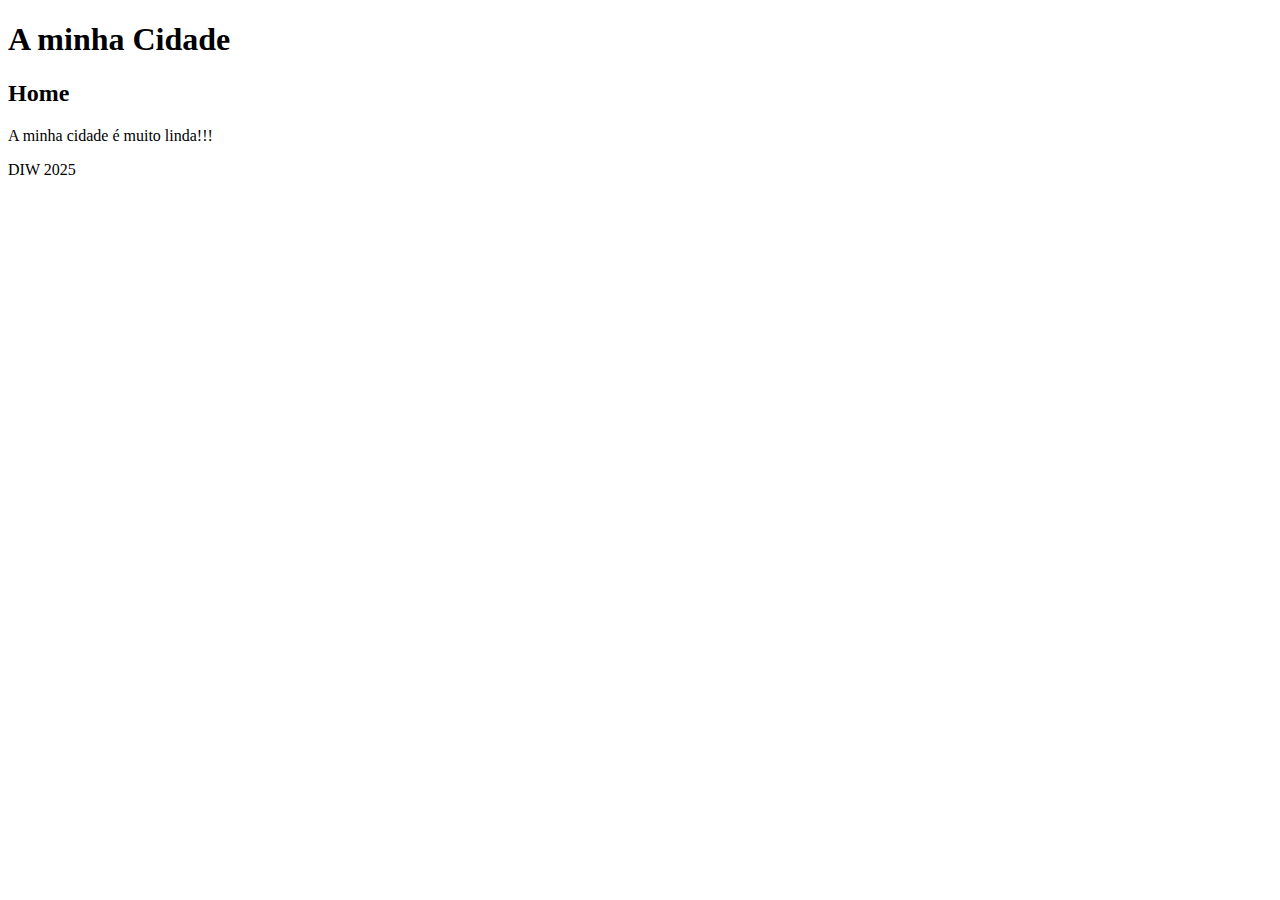
<file: Lab2/index.html>
<!DOCTYPE html>
<html lang="pt">
    <head>
        <meta charset="UTF-8">
        <title>Parque Nacional dos Lençóis Maranhenses</title>
    </head>
    <body>
        <header>
            <h1>A minha Cidade</h1>
        </header>
        <main>
            <h2>Home</h2>
            <p>A minha cidade é muito linda!!!</p>
        </main>
        <footer>
            <p>DIW 2025</p>
        </footer>
    </body>
</html>
</file>
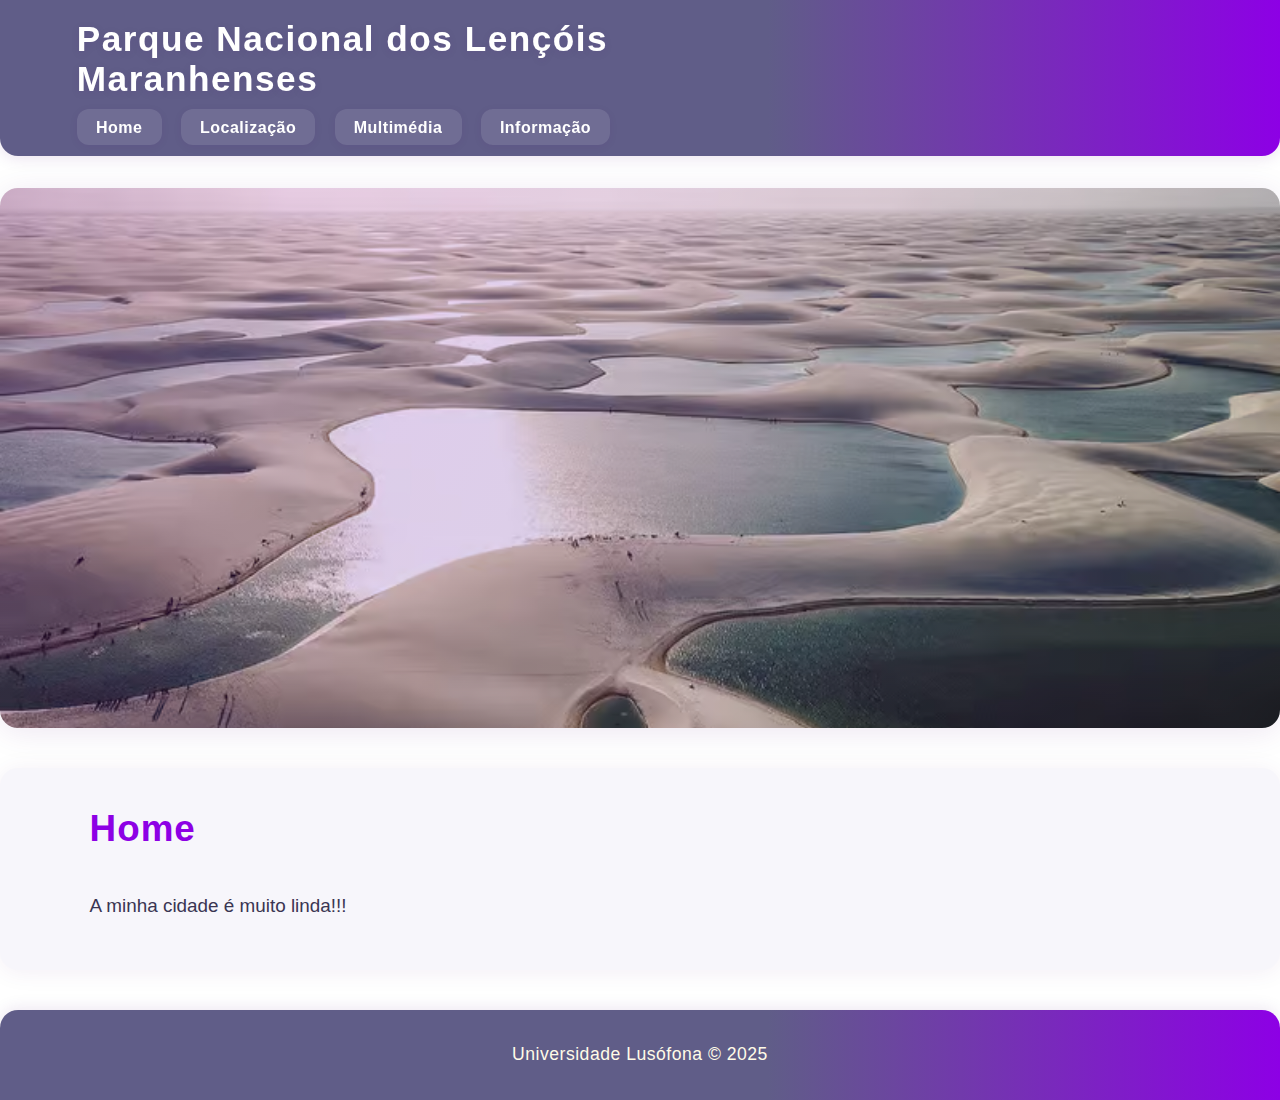
<file: Lab3/index.html>
<!DOCTYPE html>
<html lang="pt">

<head>
    <meta charset="UTF-8">
    <title>Parque Nacional dos Lençóis Maranhenses</title>
    <link rel="stylesheet" href="stylesIndex.css">

</head>

<body>
 <header>
    <div class="overlay">
        <h1>Parque Nacional dos Lençóis Maranhenses</h1>
        <nav>
            <ul>
                <li><a href="index.html">Home</a></li>
                <li><a href="local.html">Localização</a></li>
                <li><a href="multimedia.html">Multimédia</a></li>
                <li><a href="info.html">Informação</a></li>
            </ul>
        </nav>
    </div>
</header>

<section id="projetos">
       
    
</section>


    <main>
    <h2>Home</h2>
    <p>A minha cidade é muito linda!!!</p>
</main>


    <footer>
         <p>Universidade Lusófona © 2025</p>
    </footer>
</body>

</html>
</file>
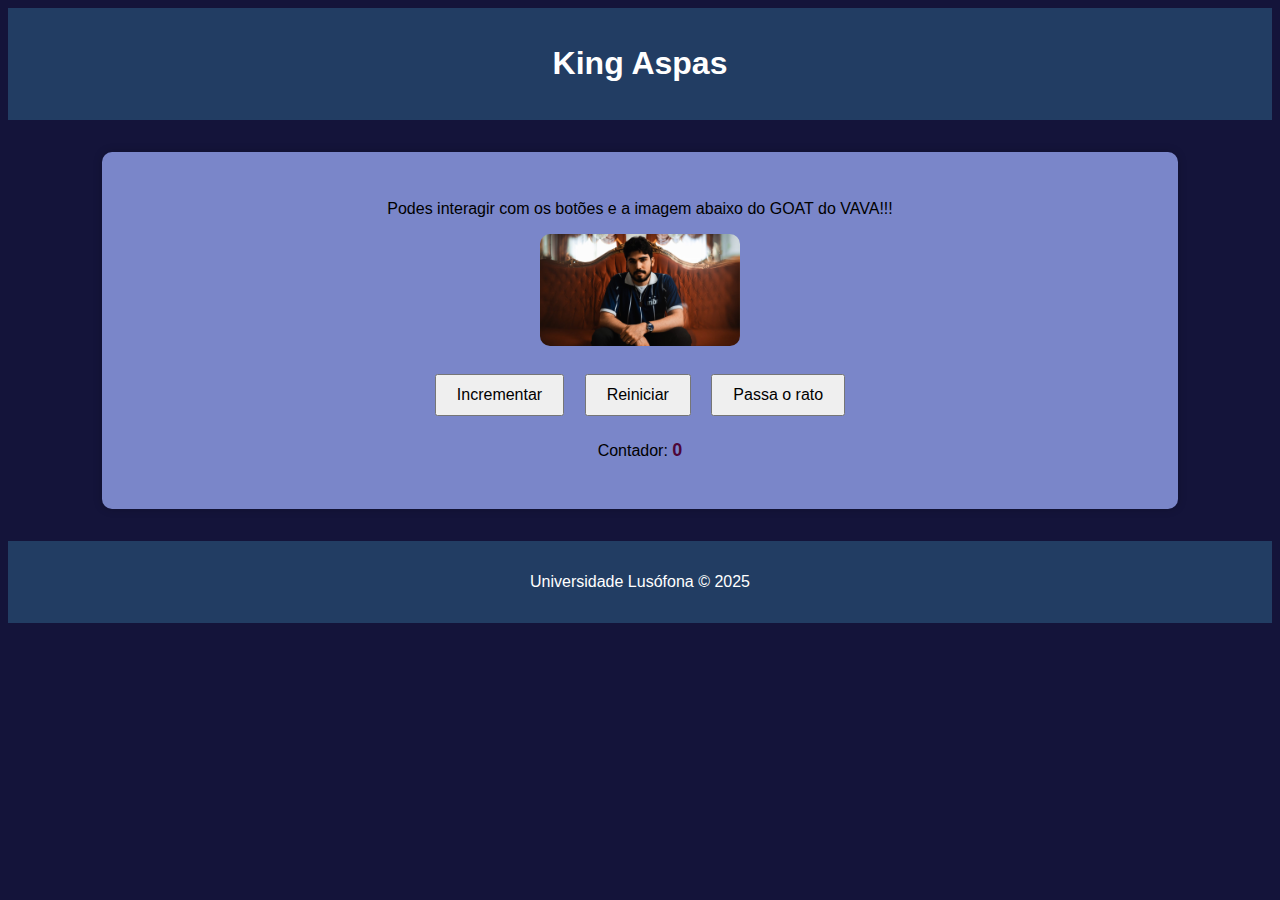
<file: Lab4/index.html>
<!DOCTYPE html>
<html lang="pt">
<head>
    <meta charset="UTF-8">
    <meta name="viewport" content="width=device-width, initial-scale=1.0">
    <title>Página de Exemplo</title>
    <link rel="stylesheet" href="styles.css">
</head>

<body>
    <header>
        <h1>King Aspas</h1>
    </header>

    <main>
        <section>
            <p>Podes interagir com os botões e a imagem abaixo do GOAT do VAVA!!!</p>

            <img src="images/aspas-MIBR.jpg" alt="Imagem Exemplo" 
                onclick="incrementarContador()"
                ondblclick="resetContador()" 
                onmouseover="mostrarMensagem('Passaste o rato por cima da imagem!')"
                onmouseout="mostrarMensagem('Tiraste o rato da imagem!')" 
                onmousemove="moverRato(event)">

            <p id="mensagem"></p>

            <div>
                <button onclick="incrementarContador()">Incrementar</button>
                <button ondblclick="resetContador()">Reiniciar</button>
                <button onmouseover="mostrarMensagem('Botão sobre!')" onmouseout="mostrarMensagem('')"> Passa o rato</button>
            </div>

            <p>Contador: <span id="contador">0</span></p>
        </section>
    </main>

    <footer>
        <p>Universidade Lusófona © 2025</p>
    </footer>

    <script src="main.js" defer></script>
</body>
</html>
</file>
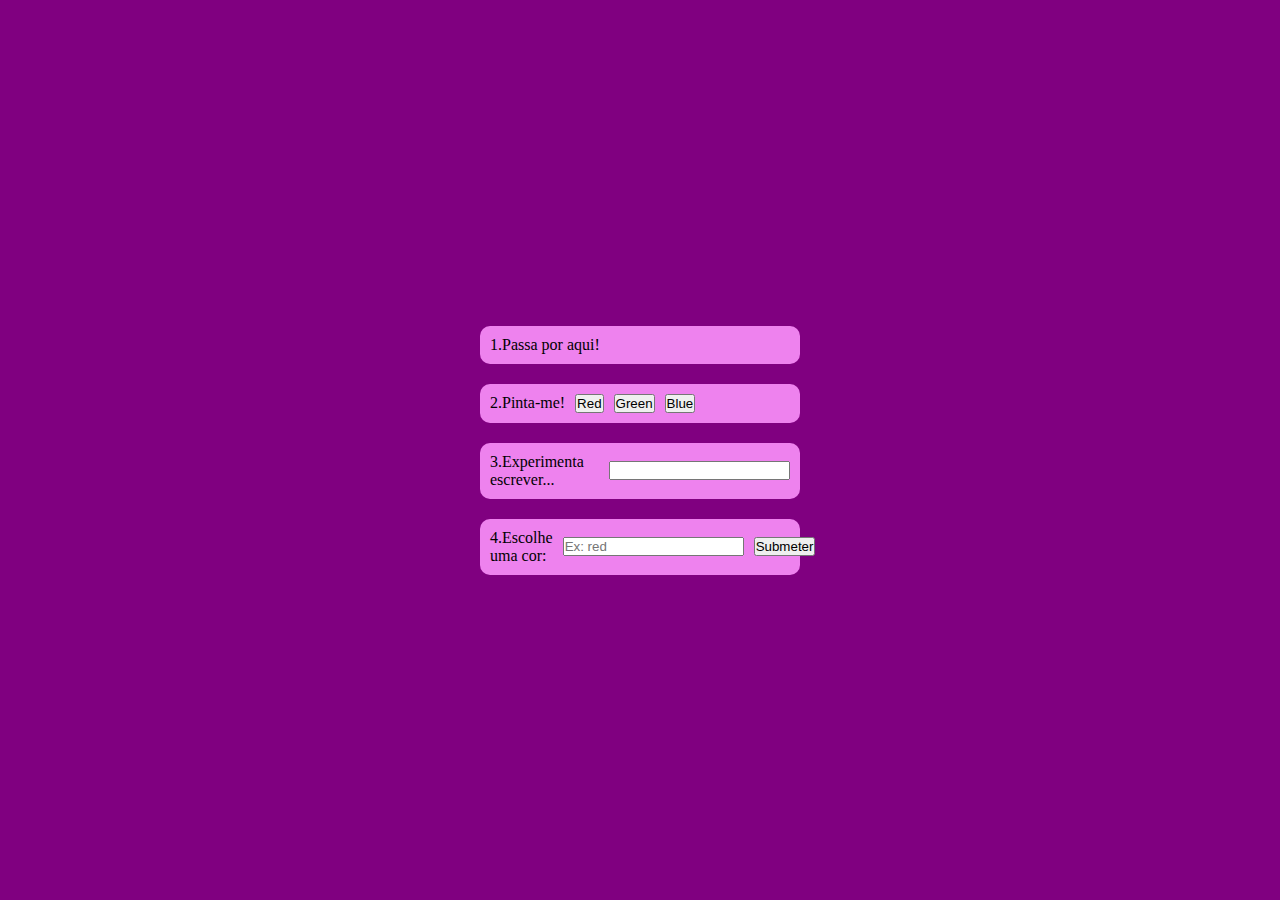
<file: Lab5/index.html>
<!DOCTYPE html>
<html lang="en">

<head>
    <meta charset="UTF-8">
    <meta name="viewport" content="width=device-width, initial-scale=1.0">
    <title>Document</title>

    <style>
        * {
            margin: 0;
            padding: 0;
        }

        #idPinta,
        #idEscreve,
        #idEscolhaUmaCor {
            display: flex;
            align-items: center;
            gap: 10px;
        }

        main {
            height: 100vh;
            display: flex;
            flex-direction: column;
            align-items: center;
            justify-content: center;
            gap: 20px;
            background-color: purple;
        }

        section {
            width: 300px;
            background-color: violet;
            padding: 10px;
            border-radius: 10px;
        }
    </style>
</head>

<body>
    <main>
        <section id="idpassa">
            <p>1.Passa por aqui!</p>

            <script>
                // A.variáveis
                const frase = document.querySelector("#idpassa p");

                // B.evento (associação de elementos e eventos)
                const mudarFrase = (modo) => {
                    if (modo === true) {
                        frase.textContent = "1.Obrigado por passares!";
                    } else {
                        frase.textContent = "1.Passa por aqui!";
                    }
                }

                // C.atribuição de eventos
                frase.onmouseover = () => mudarFrase(true);
                frase.onmouseout = () => mudarFrase(false);
            </script>
        </section>

        <section id="idPinta">
            <p>2.Pinta-me!</p>
            <button>Red</button>
            <button>Green</button>
            <button>Blue</button>

            <script>
                const botaoRed = document.querySelector("#idPinta button:nth-of-type(1)");
                const botaoGreen = document.querySelector("#idPinta button:nth-of-type(2)");
                const botaoBlue = document.querySelector("#idPinta button:nth-of-type(3)");
                const paragrafo = document.querySelector("#idPinta p");

                function mudarCor(cor) {
                    paragrafo.style.color = cor;
                }

                botaoRed.onclick = () => mudarCor('red');
                botaoGreen.addEventListener('click', () => mudarCor('green'));
                botaoBlue.onclick = () => mudarCor('blue');
            </script>
        </section>

        <section id="idEscreve">
            <label for="3">3.Experimenta escrever...</label>
            <input id="inputText" type="text">

            <script>
                const input = document.querySelector("#idEscreve input");
                const cores = ['red', 'blue', 'green', 'yellow', 'purple', 'pink', 'orange', 'brown', 'black', 'gray'];
                let i = 0;

                function colorir() {
                    input.style.backgroundColor = cores[i];
                    i++;
                    if (i >= cores.length) {
                        i = 0;
                    }
                }

                input.onkeyup = colorir;
            </script>
        </section>

        <section id="idEscolhaUmaCor">
            <label>4.Escolhe uma cor:</label>
            <input type="text" placeholder="Ex: red">
            <button>Submeter</button>

            <script>
                // A.variáveis
                const texto = document.querySelector("#idEscolhaUmaCor input");
                const botao = document.querySelector("#idEscolhaUmaCor button");

                // Lista de cores válidas
                const coresValidas = ['red', 'blue', 'green', 'yellow', 'purple', 'pink', 'orange', 'brown', 'black', 'gray'];

                // Função para mudar a cor de fundo
                function mudarCorBackground() {
                    const corEscolhida = texto.value.toLowerCase();

                    if (coresValidas.includes(corEscolhida)) {
                        document.body.style.backgroundColor = corEscolhida;
                    } else {
                        alert("Cor inválida! Tenta uma destas: " + coresValidas.join(", "));
                    }
                }

                // C.atribuição de evento
                botao.onclick = mudarCorBackground;
            </script>
        </section>
    </main>
</body>

</html>
</file>
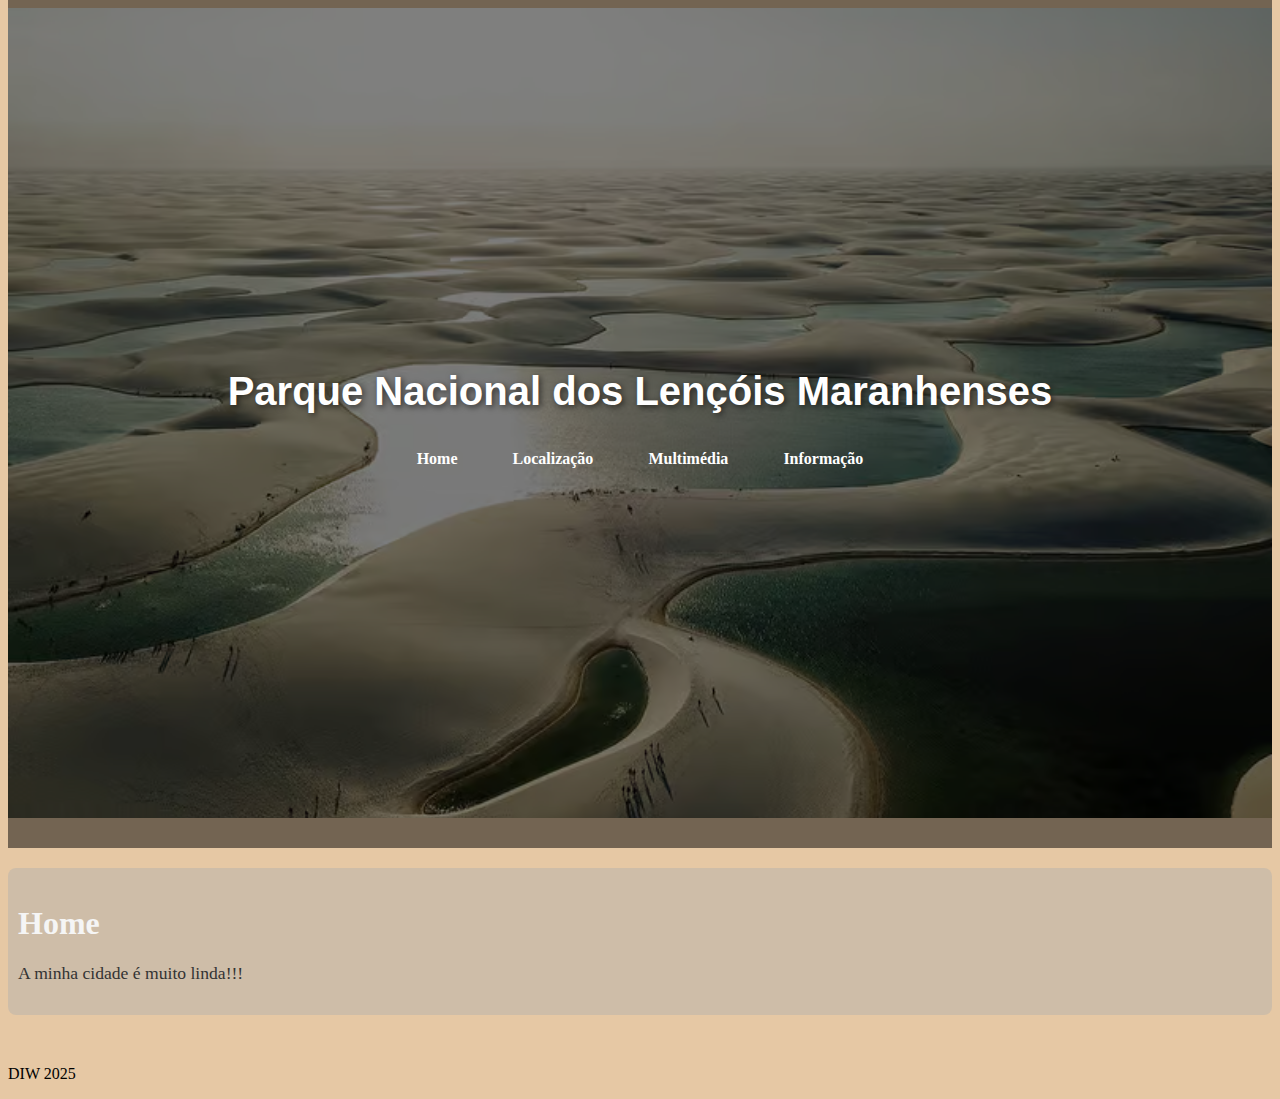
<file: Lab3/Lab2/index.html>
<!DOCTYPE html>
<html lang="pt">

<head>
    <meta charset="UTF-8">
    <title>Parque Nacional dos Lençóis Maranhenses</title>
    <link rel="stylesheet" href="styles.css">

</head>

<body>
 <header>
    <div class="overlay">
        <h1>Parque Nacional dos Lençóis Maranhenses</h1>
        <nav>
            <ul>
                <li><a href="index.html">Home</a></li>
                <li><a href="local.html">Localização</a></li>
                <li><a href="multimedia.html">Multimédia</a></li>
                <li><a href="info.html">Informação</a></li>
            </ul>
        </nav>
    </div>
</header>


    <main>
        <h2>Home</h2>
        <p>A minha cidade é muito linda!!!</p>
    </main>
    <footer>
        <p>DIW 2025</p>
    </footer>
</body>

</html>
</file>
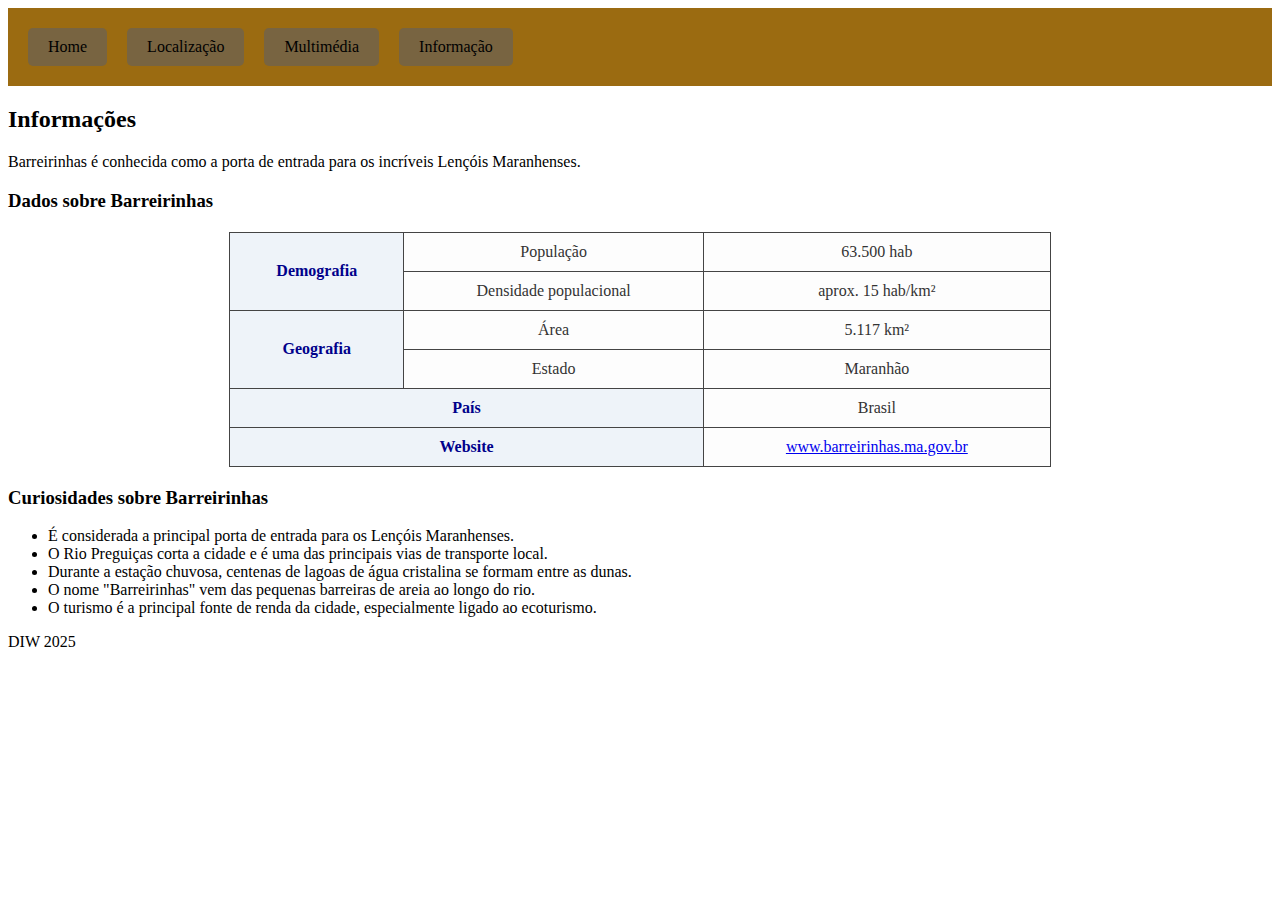
<file: Lab2/info.html>
<!DOCTYPE html>
<html lang="pt">
<head>
    <meta charset="UTF-8">
    <title>Informações</title>
    <link rel="stylesheet" href="stylesInfo.css">
</head>
<body>

    <header>
        <nav>
            <a href="index.html">Home</a>
            <a href="local.html">Localização</a>
            <a href="multimedia.html">Multimédia</a>
            <a href="info.html">Informação</a>
        </nav>
    </header>

    <main>
        <h2>Informações</h2>
        <p>Barreirinhas é conhecida como a porta de entrada para os incríveis Lençóis Maranhenses.</p>

        <!-- TABELA DE DADOS -->
        <h3>Dados sobre Barreirinhas</h3>
    <table border="1" cellspacing="0" cellpadding="8">
    <tr>
        <th rowspan="2">Demografia</th>
        <td>População</td>
        <td>63.500 hab</td>
    </tr>
    <tr>
        <td>Densidade populacional</td>
        <td>aprox. 15 hab/km²</td>
    </tr>
    <tr>
        <th rowspan="2">Geografia</th>
        <td>Área</td>
        <td>5.117 km²</td>
    </tr>
    <tr>
        <td>Estado</td>
        <td>Maranhão</td>
    </tr>
    <tr>
        <th colspan="2">País</th>
        <td>Brasil</td>
    </tr>
    <tr>
        <th colspan="2">Website</th>
        <td><a href="https://www.barreirinhas.ma.gov.br/" target="_blank">www.barreirinhas.ma.gov.br</a></td>
    </tr>
</table>

        <h3>Curiosidades sobre Barreirinhas</h3>
        <ul>
            <li>É considerada a principal porta de entrada para os Lençóis Maranhenses.</li>
            <li>O Rio Preguiças corta a cidade e é uma das principais vias de transporte local.</li>
            <li>Durante a estação chuvosa, centenas de lagoas de água cristalina se formam entre as dunas.</li>
            <li>O nome "Barreirinhas" vem das pequenas barreiras de areia ao longo do rio.</li>
            <li>O turismo é a principal fonte de renda da cidade, especialmente ligado ao ecoturismo.</li>
        </ul>
    </main>

    <footer>
        <p>DIW 2025</p>
    </footer>

</body>
</html>
</file>
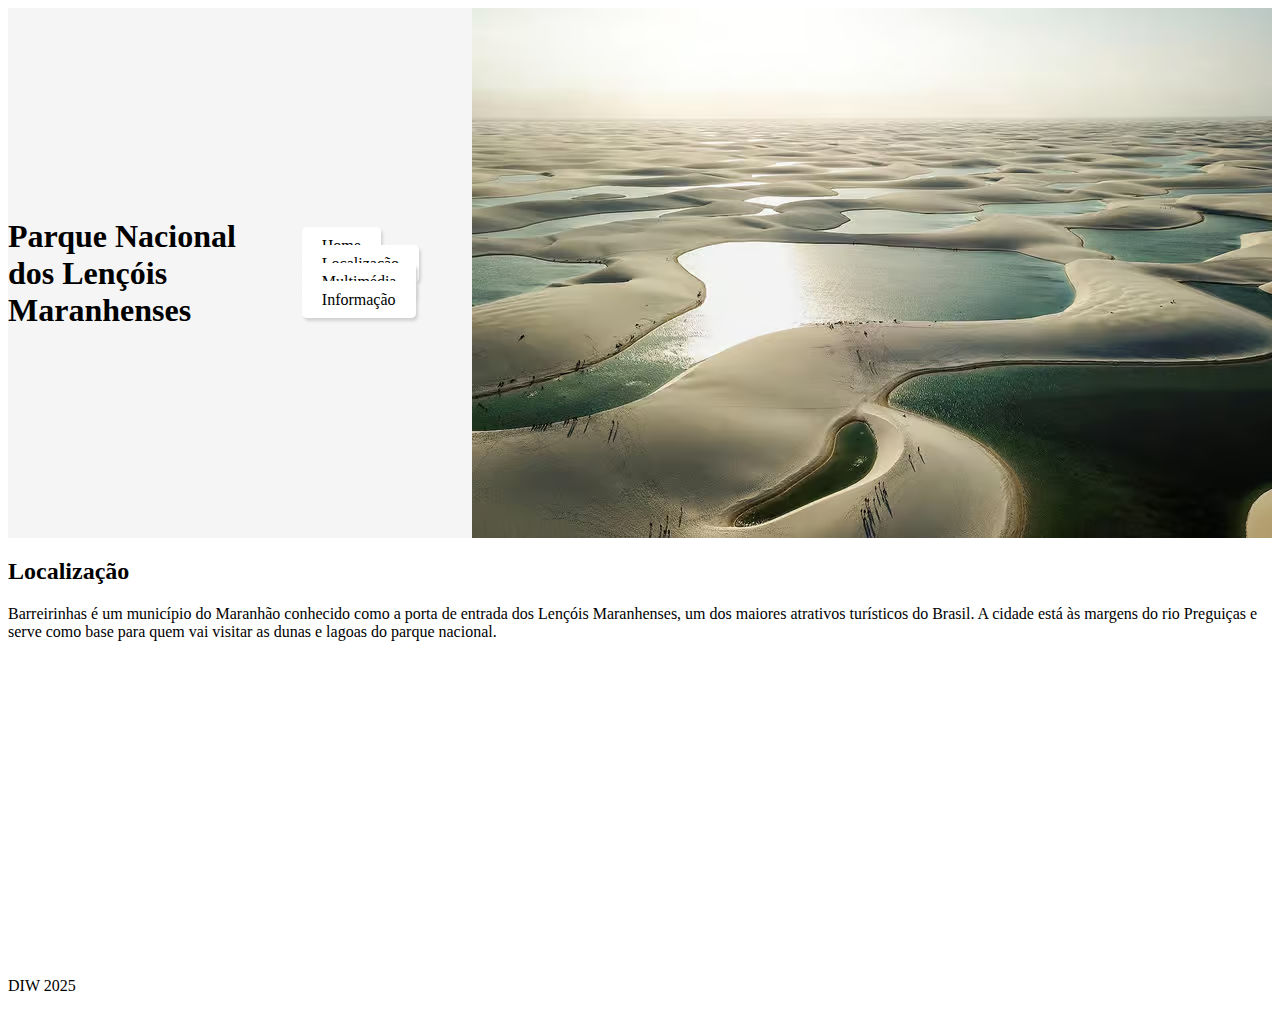
<file: Lab2/local.html>
<!DOCTYPE html>
<html lang="pt">

<head>
    <meta charset="UTF-8">
    <title>Localização</title>
    <link rel="stylesheet" href="styles.css">

</head>
<header>

    <h1>Parque Nacional dos Lençóis Maranhenses</h1>
    <nav>
        <ul>
            <a href="index.html">Home</a>
            <a href="local.html">Localização</a>
            <a href="multimedia.html">Multimédia</a>
            <a href="info.html">Informação</a>

        </ul>
    </nav>

    <img src="images/lencoisMaranhenses.avif" alt="Lençois Maranhenses">
</header>


<main>

    <body>


        <main>
            <h2>Localização</h2>

            <p>Barreirinhas é um município do Maranhão conhecido como a porta de entrada dos Lençóis Maranhenses, um dos
                maiores atrativos turísticos do Brasil. A cidade está às margens do rio Preguiças e serve como base para
                quem vai visitar as dunas e lagoas do parque nacional.</p>

            <iframe
                src="https://www.google.com/maps/embed?pb=!1m18!1m12!1m3!1d15940.894053709171!2d-42.82545866530104!3d-2.7500234108674597!2m3!1f0!2f0!3f0!3m2!1i1024!2i768!4f13.1!3m3!1m2!1s0x7f21e34a2658ad3%3A0x5dc8dfbc9b0672d1!2sBarreirinhas%2C%20MA%2C%2065590-000%2C%20Brasil!5e0!3m2!1spt-PT!2spt!4v1758794384305!5m2!1spt-PT!2spt"
                width="400" height="300" style="border:0;" allowfullscreen="" loading="lazy"
                referrerpolicy="no-referrer-when-downgrade">
            </iframe>


        </main>
        <footer>
            <p>DIW 2025</p>
        </footer>
    </body>

</html>
</file>
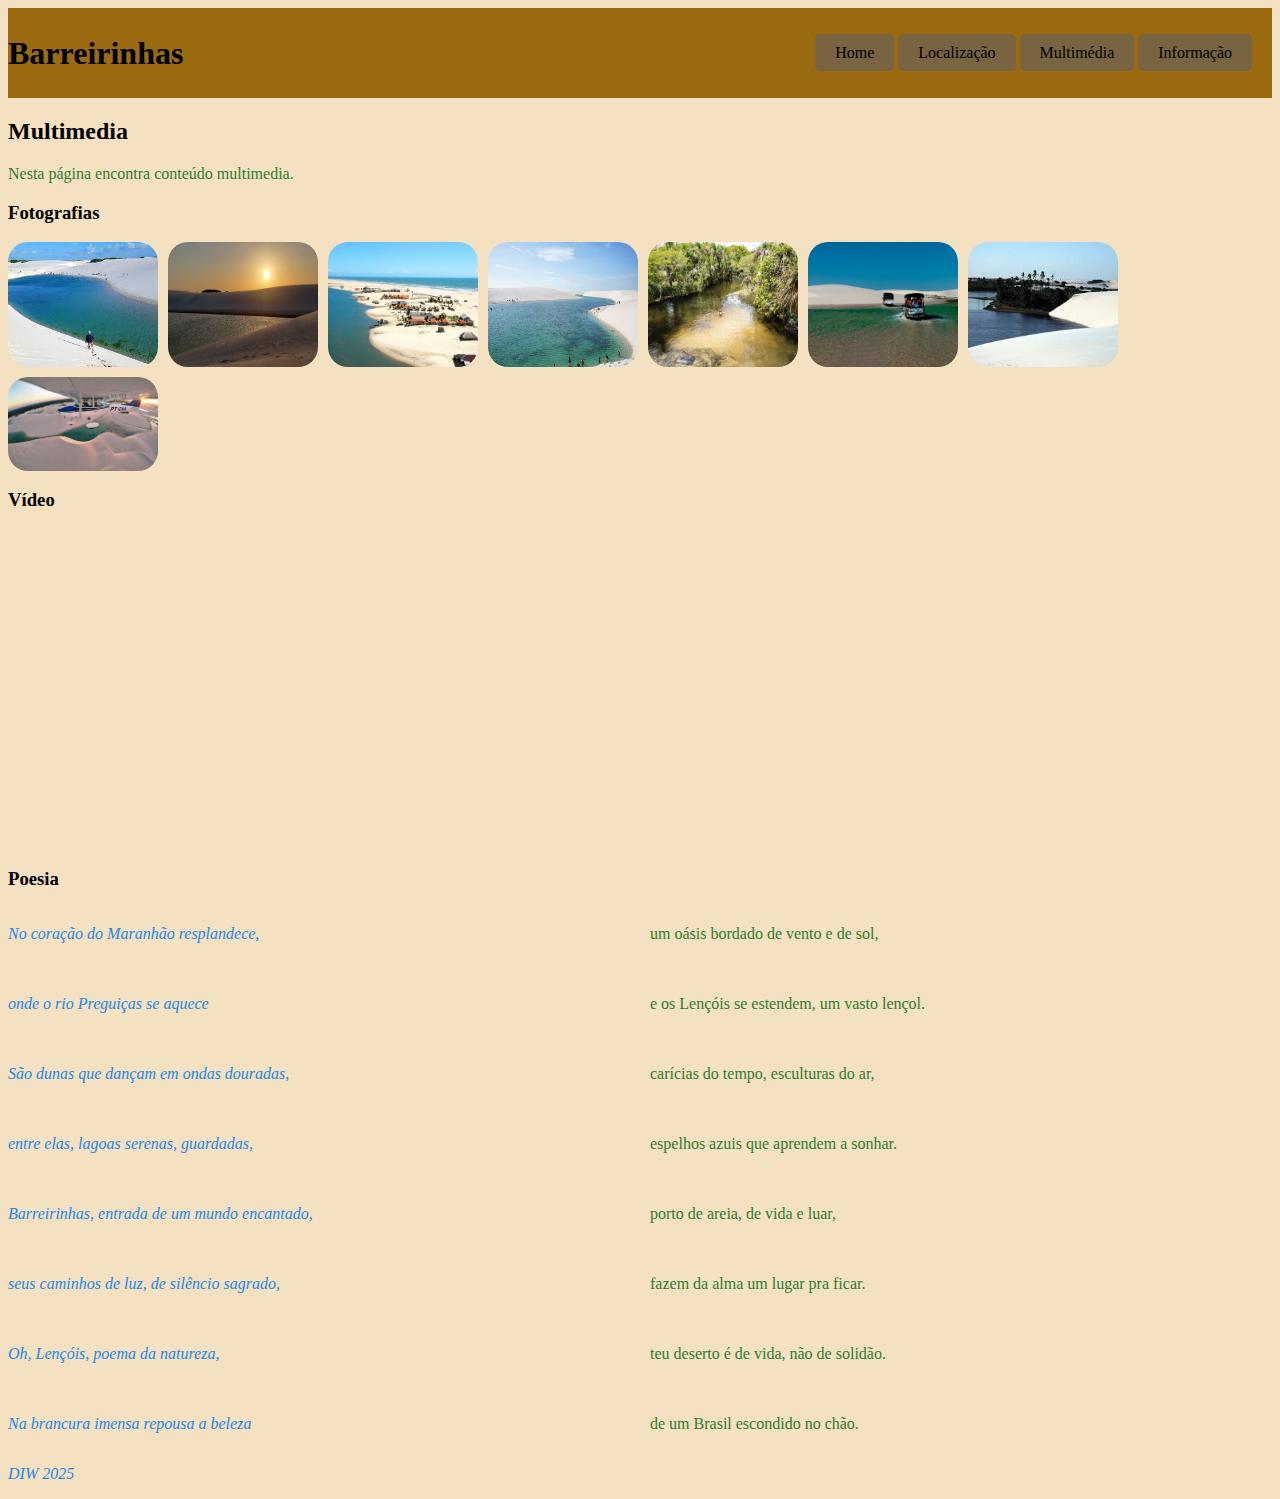
<file: Lab2/multimedia.html>
<!DOCTYPE html>
<html lang="pt">

<head>
    <meta charset="UTF-8">
    <title>Multimedia</title>
    <link rel="stylesheet" href="stylesMultimedia.css">


</head>
<header>

    <h1>Barreirinhas</h1>
    <nav>
        <ul>
            <a href="index.html">Home</a>
            <a href="local.html">Localização</a>
            <a href="multimedia.html">Multimédia</a>
            <a href="info.html">Informação</a>

        </ul>
    </nav>


</header>


<main>

    <body>
        <main>
            <h2>Multimedia</h2>

            <p>Nesta página encontra conteúdo multimedia.</p>

            <section>

                <h3>Fotografias</h3>
                <div class="Fotografias">
                    <img src="images/imaB1.jpg" alt="">
                    <img src="images/imaB2.png" alt="">
                    <img src="images/imaB3.png" alt="">
                    <img src="images/lagoaAzul.JPG" alt="">
                    <img src="images/A-flutuacao-do-Rio-Formiga-MA-Vamos-Trilhar.webp" alt="">
                    <img src="images/circuitoAtins.avif" alt="">
                    <img src="images/lagoaDaEsperança.jpg" alt="">
                    <img src=" images/sobreVOO.jpg" alt="">


                </div>

            </section>


            <section>

                <h3>Vídeo</h3>

                <iframe width="560" height="315" src="https://www.youtube.com/embed/l6j5WscSeOM?si=jJCTQDL_63HOdsNu"
                    title="YouTube video player" frameborder="0"
                    allow="accelerometer; autoplay; clipboard-write; encrypted-media; gyroscope; picture-in-picture; web-share"
                    referrerpolicy="strict-origin-when-cross-origin" allowfullscreen></iframe>


            </section>

            <section>

                <h3>Poesia</h3>
                <div class="Poesia">
                    <p>No coração do Maranhão resplandece,</p>
                    <p>um oásis bordado de vento e de sol,</p>
                    <p>onde o rio Preguiças se aquece</p>
                    <p>e os Lençóis se estendem, um vasto lençol.</p>

                    <p>São dunas que dançam em ondas douradas,</p>
                    <p>carícias do tempo, esculturas do ar,</p>
                    <p>entre elas, lagoas serenas, guardadas,</p>
                    <p>espelhos azuis que aprendem a sonhar.</p>

                    <p>Barreirinhas, entrada de um mundo encantado,</p>
                    <p>porto de areia, de vida e luar,</p>
                    <p>seus caminhos de luz, de silêncio sagrado,</p>
                    <p>fazem da alma um lugar pra ficar.</p>

                    <p>Oh, Lençóis, poema da natureza,</p>
                    <p>teu deserto é de vida, não de solidão.</p>
                    <p>Na brancura imensa repousa a beleza</p>
                    <p>de um Brasil escondido no chão.</p>

                </div>

            </section>




        </main>
        <footer>
            <p>DIW 2025</p>
        </footer>
    </body>

</html>
</file>
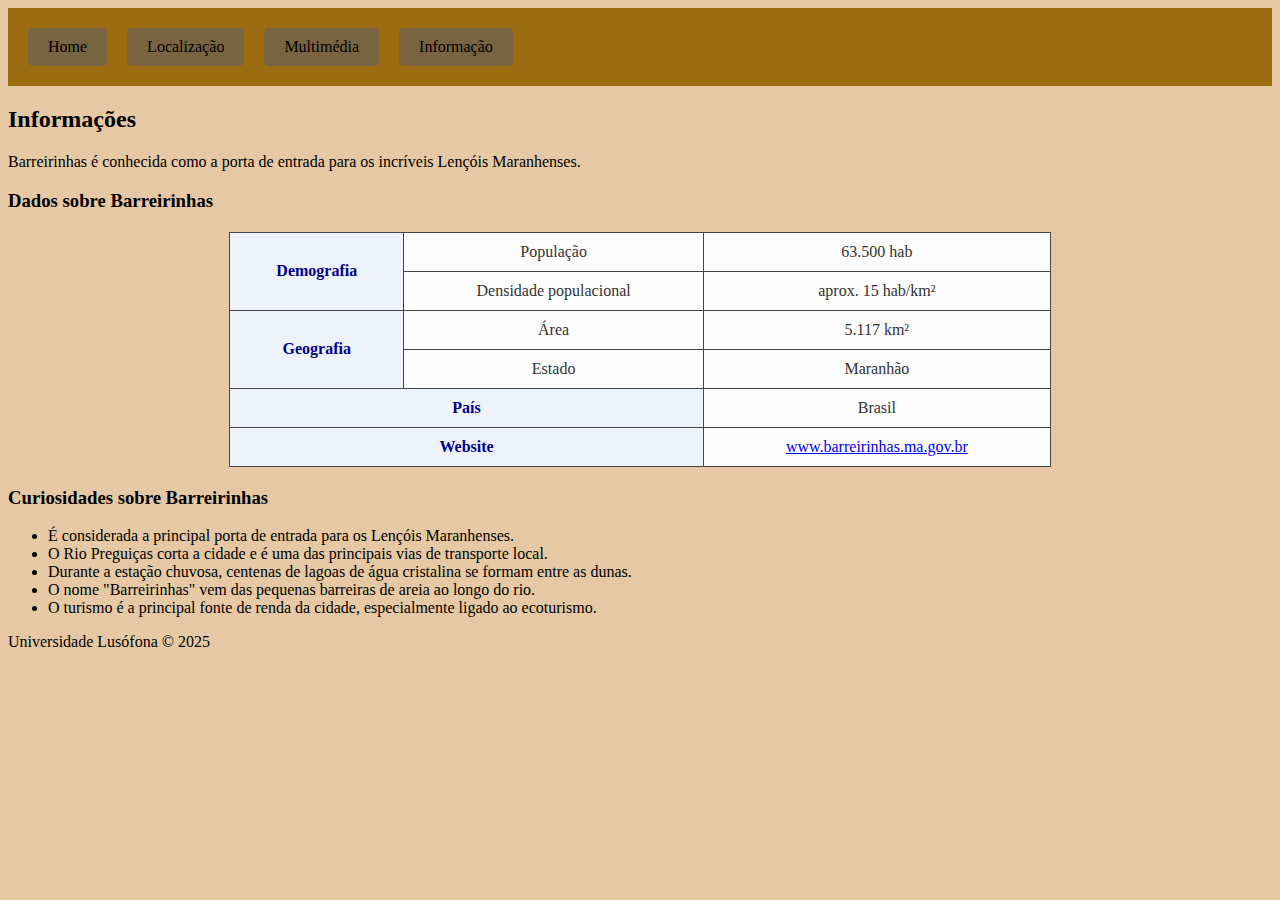
<file: Lab3/info.html>
<!DOCTYPE html>
<html lang="pt">
<head>
    <meta charset="UTF-8">
    <title>Informações</title>
    <link rel="stylesheet" href="stylesInfo.css">
</head>
<body>

    <header>
        <nav>
            <a href="index.html">Home</a>
            <a href="local.html">Localização</a>
            <a href="multimedia.html">Multimédia</a>
            <a href="info.html">Informação</a>
        </nav>
    </header>

    <main>
        <h2>Informações</h2>
        <p>Barreirinhas é conhecida como a porta de entrada para os incríveis Lençóis Maranhenses.</p>

        <!-- TABELA DE DADOS -->
        <h3>Dados sobre Barreirinhas</h3>
    <table border="1" cellspacing="0" cellpadding="8">
    <tr>
        <th rowspan="2">Demografia</th>
        <td>População</td>
        <td>63.500 hab</td>
    </tr>
    <tr>
        <td>Densidade populacional</td>
        <td>aprox. 15 hab/km²</td>
    </tr>
    <tr>
        <th rowspan="2">Geografia</th>
        <td>Área</td>
        <td>5.117 km²</td>
    </tr>
    <tr>
        <td>Estado</td>
        <td>Maranhão</td>
    </tr>
    <tr>
        <th colspan="2">País</th>
        <td>Brasil</td>
    </tr>
    <tr>
        <th colspan="2">Website</th>
        <td><a href="https://www.barreirinhas.ma.gov.br/" target="_blank">www.barreirinhas.ma.gov.br</a></td>
    </tr>
</table>

        <h3>Curiosidades sobre Barreirinhas</h3>
        <ul>
            <li>É considerada a principal porta de entrada para os Lençóis Maranhenses.</li>
            <li>O Rio Preguiças corta a cidade e é uma das principais vias de transporte local.</li>
            <li>Durante a estação chuvosa, centenas de lagoas de água cristalina se formam entre as dunas.</li>
            <li>O nome "Barreirinhas" vem das pequenas barreiras de areia ao longo do rio.</li>
            <li>O turismo é a principal fonte de renda da cidade, especialmente ligado ao ecoturismo.</li>
        </ul>
    </main>

    <footer>
         <p>Universidade Lusófona © 2025</p>
    </footer>

</body>
</html>
</file>
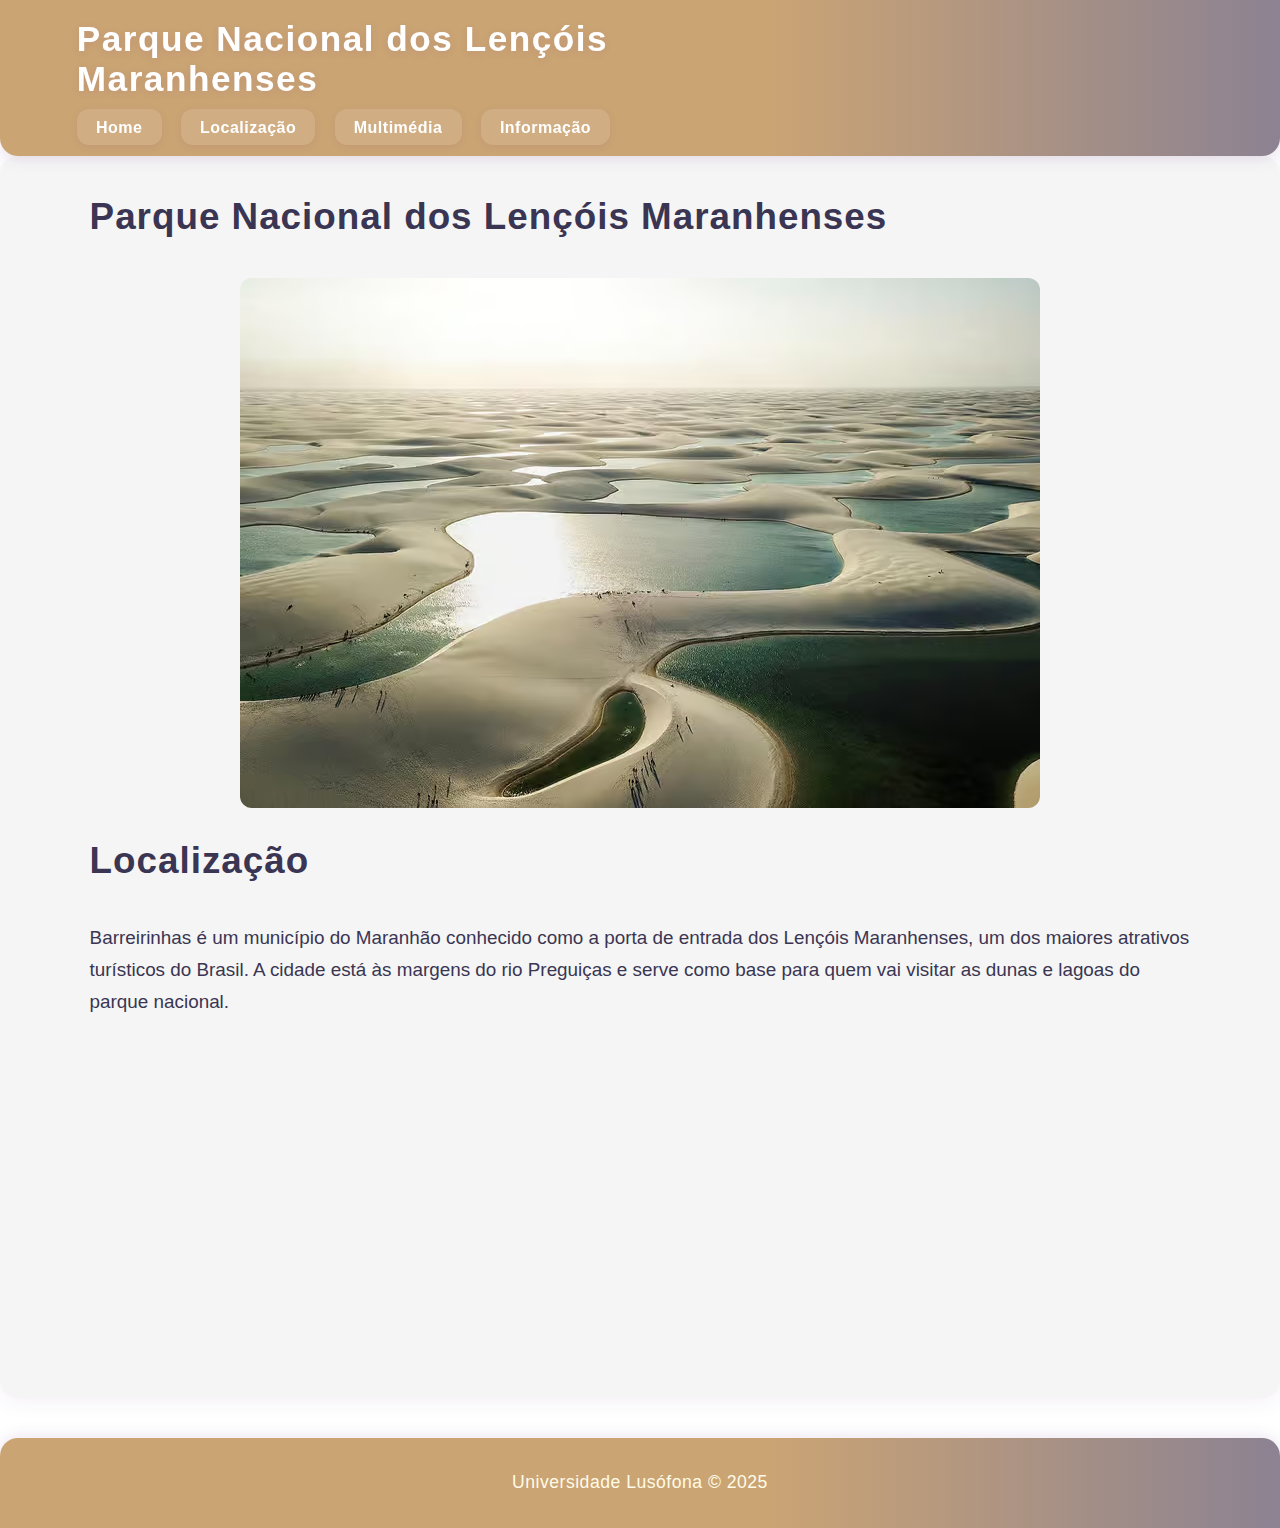
<file: Lab3/local.html>
<!DOCTYPE html>
<html lang="pt">
<head>
  <meta charset="UTF-8">
  <title>Localização</title>
  <link rel="stylesheet" href="styles.css">
  <style>
   
    #projetos { display:none; }
    
    main img {
      max-width: 100%;
      border-radius: 12px;
      display: block;
      margin: 0 auto;
    }
  </style>
</head>
<body>

  <header>
    <div class="overlay">
      <h1>Parque Nacional dos Lençóis Maranhenses</h1>
      <nav>
        <ul>
          <li><a href="index.html">Home</a></li>
          <li><a href="local.html">Localização</a></li>
          <li><a href="multimedia.html">Multimédia</a></li>
          <li><a href="info.html">Informação</a></li>
        </ul>
      </nav>
    </div>
  </header>

  <!-- hero removido -->

  <main>
    <h2>Parque Nacional dos Lençóis Maranhenses</h2>

    <!-- mantida só esta imagem -->
    <img src="images/lencoisMaranhenses.avif" alt="Lençóis Maranhenses">

    <h2>Localização</h2>
    <p>
      Barreirinhas é um município do Maranhão conhecido como a porta de entrada dos Lençóis Maranhenses,
      um dos maiores atrativos turísticos do Brasil. A cidade está às margens do rio Preguiças e serve
      como base para quem vai visitar as dunas e lagoas do parque nacional.
    </p>

    <iframe
      src="https://www.google.com/maps/embed?pb=!1m18!1m12!1m3!1d15940.894053709171!2d-42.82545866530104!3d-2.7500234108674597!2m3!1f0!2f0!3f0!3m2!1i1024!2i768!4f13.1!3m3!1m2!1s0x7f21e34a2658ad3%3A0x5dc8dfbc9b0672d1!2sBarreirinhas%2C%20MA%2C%2065590-000%2C%20Brasil!5e0!3m2!1spt-PT!2spt!4v1758794384305!5m2!1spt-PT!2spt"
      width="400" height="300" style="border:0;" allowfullscreen="" loading="lazy">
    </iframe>
  </main>

  <footer>
    <p>Universidade Lusófona © 2025</p>
  </footer>

</body>
</html>
</file>
<file: Lab4/styles.css>
body {

       font-family: Arial, sans-serif;
       text-align: center;
       background-color: #14143a;
   }

   header,
   footer {
       background-color: #223d63;
       color: white;
       padding: 1em;
   }

   main {
       margin: 2em auto;
       width: 80%;
       background: rgb(122, 134, 201);
       padding: 2em;
       border-radius: 10px;
       box-shadow: 0 0 10px rgba(0, 0, 0, 0.2);
   }

   img {
       width: 200px;
       border-radius: 10px;
       transition: transform 0.3s;
   }

   img:hover {
       transform: scale(1.1);
   }

   button {
       margin: 0.5em;
       padding: 10px 20px;
       font-size: 16px;
       cursor: pointer;
   }

   #contador {
       font-weight: bold;
       font-size: 18px;
       color: rgb(78, 6, 56);
   }
</file>
<file: Lab3/Lab2/styles.css>
/* HEADER COM IMAGEM */
header {
    position: relative;
    background-image: url("images/lencoisMaranhenses.avif");
    background-size: cover;
    background-position: center;
    height: 90vh; /* ocupa 90% da altura da tela */
    display: flex;
    align-items: center;
    justify-content: center;
    color: white;
}

/* SOBREPOSIÇÃO ESCURA PARA DESTACAR O TEXTO */
header .overlay {
    background-color: rgba(0, 0, 0, 0.5);
    padding: 30px;
    width: 100%;
    height: 100%;
    text-align: center;
    display: flex;
    flex-direction: column;
    justify-content: center;
}

/* TÍTULO */
header h1 {
    font-size: 2.5rem;
    margin-bottom: 20px;
    font-family: 'Segoe UI', Tahoma, Geneva, Verdana, sans-serif;
    text-shadow: 2px 2px 6px rgba(0,0,0,0.6);
}

/* NAV */
nav ul {
    display: flex;
    justify-content: center;
    list-style: none;
    padding: 0;
    gap: 25px;
}

nav ul li {
    margin: 0;
}

/* LINKS */
nav a {
    color: white;
    text-decoration: none;
    font-size: 1rem;
    font-weight: bold;
    padding: 8px 15px;
    border-radius: 5px;
    transition: 0.3s;
}

/* EFEITO HOVER */
nav a:hover {
    background-color: rgba(255,255,255,0.2);
    color:  rgb(230, 200, 164);
}

main {
    max: width 700px;
    margin: 50px 0 50px 0px; /* espaço em cima, direita, baixo e desloca para a esquerda */
    padding: 10px;
    background: rgba(0,102,204,0.1); /* azul claro translúcido que combina com água */
    border-radius: 8px;
    
}

main h2 {
    font-size: 2rem;
    margin-bottom: 15px;
    color:whitesmoke; 
    text-align: left;
}

main p {
    font-size: 1.1rem;
    line-height: 1.6;
    color: #333;
    text-align: left;
}

body{
    background-color: rgb(230, 200, 164);
}
</file>
<file: Lab2/stylesInfo.css>
header{
    display: flex;
    justify-content: space-between;
    align-items: center;

    padding: auto;
    background-color: rgb(155, 107, 17);

}

nav{
    display: flex;
    padding: 20px;
    gap: 20px;
    background-color: rgb(155, 107, 17);
}

nav a {
    padding: 10px 20px;
    background-color: rgb(120, 100, 65);
    text-decoration: none;
    color: black;
    border-radius: 5px;
   
}

table {
    width: 65%;
    border-collapse: collapse;
    margin: 20px auto;
    background-color: #fdfdfd;
}

th, td {
    border: 1px solid #444;
    padding: 10px;
    text-align: center;
}

th {
    background-color: #eef3f9;
    color: darkblue;
    font-weight: bold;
}

td {
    color: #333;
}
</file>
<file: Lab2/styles.css>
header{
    display: flex;
    justify-content: space-between;
    align-items: center;

    padding: auto;
    background-color: whitesmoke;

}

nav{
    display: flex;
    padding: 20px;
    gap: 20px;
    background-color: whitesmoke;
}

nav a {
    padding: 10px 20px;
    background-color: white;
    text-decoration: none;
    color: black;
    border-radius: 5px;
    box-shadow: 2px 3px 3px lightgrey;
}
</file>
<file: Lab2/stylesMultimedia.css>
.Fotografias {
            display: flex;
            flex-direction: row;
            flex-wrap: wrap;
            gap: 10px;

        }

        .Fotografias img {
            width: 150px;
            border-radius: 20px;
        }


header{
    display: flex;
    justify-content: space-between;
    align-items: center;

    padding: auto;
    background-color: rgb(155, 107, 17);

}

nav{
    display: flex;
    padding: 20px;
    gap: 20px;
    background-color: rgb(155, 107, 17);
}

nav a {
    padding: 10px 20px;
    background-color: rgb(120, 100, 65);
    text-decoration: none;
    color: black;
    border-radius: 5px;
   
}

p:nth-child(odd) {
  color: #1e88e5;
  font-style: italic;
}

p:nth-child(even) {
  color: #2e7d32;
}

body{
    background-color: #f4e1c1;
}

.Poesia {
  display: flex;
  flex-wrap: wrap; /* permite quebrar linha */
  gap: 20px;
}

.Poesia p {
  flex: 1 1 45%; /* cada verso ocupa 45% da largura */
}
</file>
<file: Lab3/stylesInfo.css>
header{
    display: flex;
    justify-content: space-between;
    align-items: center;

    padding: auto;
    background-color: rgb(155, 107, 17);

}

nav{
    display: flex;
    padding: 20px;
    gap: 20px;
    background-color: rgb(155, 107, 17);
}

nav a {
    padding: 10px 20px;
    background-color: rgb(120, 100, 65);
    text-decoration: none;
    color: black;
    border-radius: 5px;
   
}

table {
    width: 65%;
    border-collapse: collapse;
    margin: 20px auto;
    background-color: #fdfdfd;
}

th, td {
    border: 1px solid #444;
    padding: 10px;
    text-align: center;
}

th {
    background-color: #eef3f9;
    color: darkblue;
    font-weight: bold;
}

td {
    color: #333;
}


body{
    background-color: rgb(230, 200, 164);
}
</file>
<file: Lab3/stylesIndex.css>
/* Reset e base */
* {
    margin: 0;
    padding: 0;
    box-sizing: border-box;
    font-family: 'Segoe UI', 'Roboto', Arial, sans-serif;
    scroll-behavior: smooth;
}

/* HEADER */
header {
    position: sticky;
    top: 0;
    width: 100%;
    background: linear-gradient(90deg, #605d88 60%, #8d00e5 100%);
    color: white;
    z-index: 10;
    box-shadow: 0 2px 16px rgba(80, 0, 120, 0.12);
    border-bottom-left-radius: 18px;
    border-bottom-right-radius: 18px;
    transition: box-shadow 0.3s;
}

header .overlay {
    display: flex;
    flex-wrap: wrap;
    justify-content: flex-start;
    align-items: center;
    padding: 1.2rem 6%;
    gap: 1.2rem;
}

header h1 {
    margin-right: auto;
}

header h1 {
    font-size: 2.2rem;
    max-width: 60%;
    letter-spacing: 1.5px;
    font-weight: 700;
    text-shadow: 0 2px 8px rgba(80,0,120,0.10);
}

/* Menu */
header nav ul {
    list-style: none;
    display: flex;
    gap: 1.2rem;
    flex-wrap: wrap;
    margin-left: auto;
}

header nav a {
    text-decoration: none;
    color: white;
    font-weight: 600;
    padding: 0.6rem 1.2rem;
    border-radius: 12px;
    background: rgba(255,255,255,0.10);
    box-shadow: 0 2px 8px rgba(80,0,120,0.07);
    transition: all 0.25s cubic-bezier(.4,2,.6,1);
    letter-spacing: 0.5px;
}

header nav a:hover {
    background: linear-gradient(90deg, #8d00e5 60%, #605d88 100%);
    color: #fffbe7;
    transform: translateY(-4px) scale(1.05);
    box-shadow: 0 6px 18px rgba(80,0,120,0.18);
}

#projetos {
    position: relative;
    min-height: 60vh;
    background: linear-gradient(120deg, rgba(141,0,229,0.18) 0%, rgba(96,93,136,0.18) 100%), url("images/lencoisMaranhenses.avif") no-repeat center center/cover;
    border-radius: 18px;
    box-shadow: 0 4px 32px rgba(80,0,120,0.10);
    margin: 2rem 0 2.5rem 0;
    overflow: hidden;
}
#projetos::before {
  content: none; /* remove overlay escuro */
}


/* HERO */
main {
    padding: 2.5rem 7%;
    display: flex;
    flex-direction: column;
    align-items: flex-start;
    gap: 2rem;
    background: #f7f6fb;
    border-radius: 18px;
    box-shadow: 0 2px 24px rgba(80,0,120,0.07);
    margin-bottom: 2.5rem;
}

main h2 {
    font-size: 2.3rem;
    color: #8d00e5;
    font-weight: 700;
    margin-bottom: 0.5rem;
    letter-spacing: 1px;
}

main p {
    font-size: 1.18rem;
    color: #3a3552;
    line-height: 1.7;
    margin-bottom: 0.5rem;
}

/* FOOTER */
footer {
    min-height: 10vh;
    background: linear-gradient(90deg, #605d88 60%, #8d00e5 100%);
    color: #fffbe7;
    display: flex;
    justify-content: center;
    align-items: center;
    font-size: 1.1rem;
    letter-spacing: 0.5px;
    border-top-left-radius: 18px;
    border-top-right-radius: 18px;
    box-shadow: 0 -2px 16px rgba(80,0,120,0.10);
}

/* RESPONSIVIDADE */

/* Tablet e mobile */
@media (max-width: 768px) {
    header .overlay {
        flex-direction: column;
        align-items: center;
        gap: 1.2rem;
    }

    header h1 {
        text-align: center;
        max-width: 100%;
        font-size: 1.4rem;
    }

    header nav ul {
        flex-direction: column;
        align-items: center;
        width: 100%;
        gap: 0.8rem;
    }

    header nav a {
        width: 80%;
        text-align: center;
        background: linear-gradient(135deg, #605d88, #8d00e5);
        padding: 0.8rem;
    }

    header nav a:hover {
        background: linear-gradient(135deg, #8d00e5, #605d88);
    }

    main {
        align-items: center;
        text-align: center;
        padding: 1.5rem 3%;
    }

    #projetos {
        margin: 1.2rem 0 1.5rem 0;
        border-radius: 12px;
    }

    main {
        border-radius: 12px;
    }

    footer {
        border-radius: 0;
    }
}


@media (max-width: 480px) {
    header h1 {
        font-size: 1.1rem;
    }

    main h2 {
        font-size: 1.2rem;
    }

    main p {
        font-size: 0.98rem;
    }

    #projetos {
        border-radius: 8px;
    }

    main {
        border-radius: 8px;
    }

    footer {
        border-radius: 0;
        font-size: 0.98rem;
    }
}
</file>
<file: Lab3/styles.css>
/* Reset e base */
* {
    margin: 0;
    padding: 0;
    box-sizing: border-box;
    font-family: 'Segoe UI', 'Roboto', Arial, sans-serif;
    scroll-behavior: smooth;
}


/* HEADER */
header {
    position: sticky;
    top: 0;
    width: 100%;
    background: linear-gradient(90deg, rgb(203, 164, 116) 60%, #8c8292 100%); /* mecher na cor do meu menu*/
    color: white;
    z-index: 10;
    box-shadow: 0 2px 16px rgba(80, 0, 120, 0.12);
    border-bottom-left-radius: 18px;
    border-bottom-right-radius: 18px;
    transition: box-shadow 0.3s;
}

header .overlay {
    display: flex;
    flex-wrap: wrap;
    justify-content: flex-start;
    align-items: center;
    padding: 1.2rem 6%;
    gap: 1.2rem;
}

header h1 {
    margin-right: auto;
}

header h1 {
    font-size: 2.2rem;
    max-width: 60%;
    letter-spacing: 1.5px;
    font-weight: 700;
    text-shadow: 0 2px 8px rgba(80,0,120,0.10);
}

/* Menu */
header nav ul {
    list-style: none;
    display: flex;
    gap: 1.2rem;
    flex-wrap: wrap;
    margin-left: auto;
}

header nav a {
    text-decoration: none;
    color: white;
    font-weight: 600;
    padding: 0.6rem 1.2rem;
    border-radius: 12px;
    background: rgba(255,255,255,0.10);
    box-shadow: 0 2px 8px rgba(80,0,120,0.07);
    transition: all 0.25s cubic-bezier(.4,2,.6,1);
    letter-spacing: 0.5px;
}

header nav a:hover {
    background: linear-gradient(90deg, #694d7a 60%, #605d88 100%);
    color: #fffbe7;
    transform: translateY(-4px) scale(1.05);
    box-shadow: 0 6px 18px rgba(80,0,120,0.18);
}


#projetos {
    position: relative;
    min-height: 60vh;
    background: linear-gradient(120deg, rgba(141,0,229,0.18) 0%, rgba(96,93,136,0.18) 100%), url("images/lencoisMaranhenses.avif") no-repeat center center/cover;
    border-radius: 18px;
    box-shadow: 0 4px 32px rgba(80,0,120,0.10);
    margin: 2rem 0 2.5rem 0;
    overflow: hidden;
}
#projetos::before {
  content: none; /* remove overlay escuro */
}




/* HERO */
main {
    padding: 2.5rem 7%;
    display: flex;
    flex-direction: column;
    align-items: flex-start;
    gap: 2rem;
    background: whitesmoke;
    border-radius: 18px;
    box-shadow: 0 2px 24px rgba(80,0,120,0.07);
    margin-bottom: 2.5rem;
}

main h2 {
    font-size: 2.3rem;
    color: #3a3552;
    font-weight: 700;
    margin-bottom: 0.5rem;
    letter-spacing: 1px;
}

main p {
    font-size: 1.18rem;
    color: #3a3552;
    line-height: 1.7;
    margin-bottom: 0.5rem;
}

/* FOOTER */
footer {
    min-height: 10vh;
    background: linear-gradient(90deg, rgb(203, 164, 116) 60%, #8c8292 100%);
    color: #fffbe7;
    display: flex;
    justify-content: center;
    align-items: center;
    font-size: 1.1rem;
    letter-spacing: 0.5px;
    border-top-left-radius: 18px;
    border-top-right-radius: 18px;
    box-shadow: 0 -2px 16px rgba(80,0,120,0.10);
}

/* RESPONSIVIDADE */

/* Tablet e mobile */
@media (max-width: 768px) {
    header .overlay {
        flex-direction: column;
        align-items: center;
        gap: 1.2rem;
    }

    header h1 {
        text-align: center;
        max-width: 100%;
        font-size: 1.4rem;
    }

    header nav ul {
        flex-direction: column;
        align-items: center;
        width: 100%;
        gap: 0.8rem;
    }

    header nav a {
        width: 80%;
        text-align: center;
        background: linear-gradient(135deg, #605d88, #8d00e5);
        padding: 0.8rem;
    }

    header nav a:hover {
        background: linear-gradient(135deg, #8d00e5, #605d88);
    }

    main {
        align-items: center;
        text-align: center;
        padding: 1.5rem 3%;
    }

    #projetos {
        margin: 1.2rem 0 1.5rem 0;
        border-radius: 12px;
    }

    main {
        border-radius: 12px;
    }

    footer {
        border-radius: 0;
    }
}


@media (max-width: 480px) {
    header h1 {
        font-size: 1.1rem;
    }

    main h2 {
        font-size: 1.2rem;
    }

    main p {
        font-size: 0.98rem;
    }

    #projetos {
        border-radius: 8px;
    }

    main {
        border-radius: 8px;
    }

    footer {
        border-radius: 0;
        font-size: 0.98rem;
    }
}

/* INFORMAÇÕES --- */

table {
    width: 65%;
    border-collapse: collapse;
    margin: 20px auto;
    background-color: #fdfdfd;
}

th, td {
    border: 1px solid #444;
    padding: 10px;
    text-align: center;
}

th {
    background-color: #eef3f9;
    color: darkblue;
    font-weight: bold;
}

td {
    color: #333;
}



/* SEÇÃO DE FOTOGRAFIAS */
.Fotografias {
    display: grid;
    grid-template-columns: repeat(4, 1fr); /* 4 imagens por linha */
    gap: 15px;
    margin-top: 1rem;
}

.Fotografias img {
    width: 100%;
    height: 180px; /* altura uniforme */
    object-fit: cover; /* preenche a caixa mantendo proporção */
    border-radius: 12px; /* cantos arredondados */
    transition: transform 0.3s, box-shadow 0.3s;
}

.Fotografias img:hover {
    transform: scale(1.05);
    box-shadow: 0 8px 24px rgba(0,0,0,0.3);
}

/* Responsividade para tablets */
@media (max-width: 1024px) {
    .Fotografias {
        grid-template-columns: repeat(2, 1fr); /* 2 imagens por linha */
    }
}

/* Responsividade para telemóveis */
@media (max-width: 600px) {
    .Fotografias {
        grid-template-columns: 1fr; /* 1 imagem por linha */
    }

    .Fotografias img {
        height: 200px; /* aumenta altura para ocupar mais espaço vertical */
    }
}
</file>
